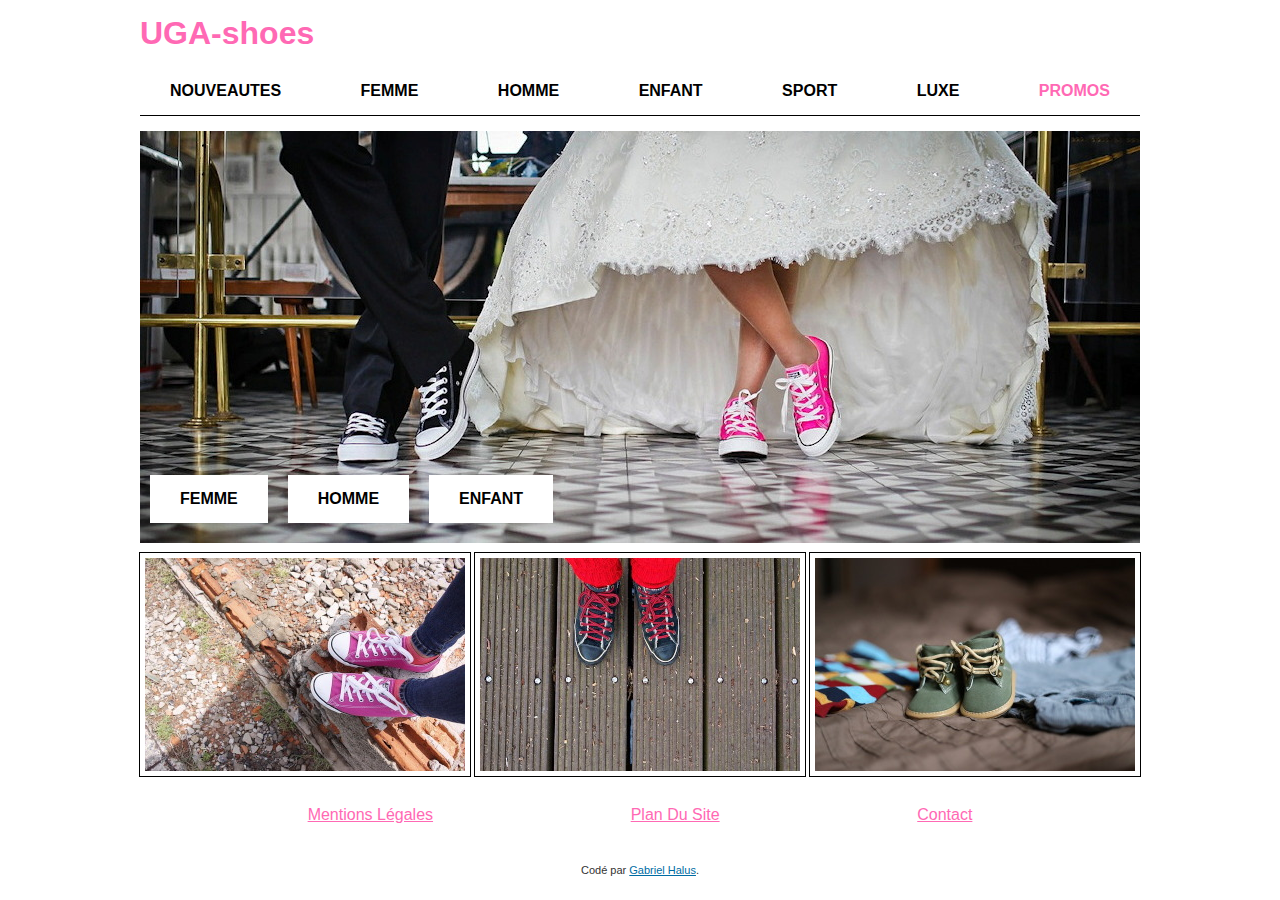
<file: index.html>
<!-- R1.02 - tp6 (préparation examen) -->
<!-- Partie 1 : shoes.html -->
<!-- Code par Gabriel Halus -->

<!DOCTYPE html>
<html lang="fr">
<head>
    <meta charset="UTF-8">
    <meta http-equiv="X-UA-Compatible" content="IE=edge">
    <meta name="viewport" content="width=device-width, initial-scale=1.0">

    <title>Shoes</title>

    <link rel="stylesheet" href="./styleShoes.css">
</head>
<body>
    
    <header>
        <h1>UGA-shoes</h1>
    </header>
    
    <nav>
        <ul>
            <li><a href="#">nouveautes</a></li>
            <li><a href="#">femme</a></li>
            <li><a href="#">homme</a></li>
            <li><a href="#">enfant</a></li>
            <li><a href="#">sport</a></li>
            <li><a href="#">luxe</a></li>
            <li><a class="active" href="#">promos</a></li>
        </ul>
    </nav>

    <section>
        <article>
            <img src="./images/couple-1000-412.jpg" alt="">
            <ul>
                <li><a href="#">femme</a></li>
                <li><a href="#">homme</a></li>
                <li><a href="#">enfant</a></li>
            </ul>
        </article>

        <div>
            <div class="img-hover-zoom">
                <a href="#"><img src="./images/femmes-320-213.jpg" alt=""></a>
            </div>

            <div class="img-hover-zoom">
                <a href="#"><img src="./images/hommes-320-213.jpg" alt=""></a>
            </div>

            <div class="img-hover-zoom">
                <a href="#"><img src="./images/enfants-320-213.jpg" alt=""></a>
            </div>
        </div>

    </section>

    <footer>
        <ul>
            <li><a href="#">mentions légales</a></li>
            <li><a href="#">plan du site</a></li>
            <li><a href="#">contact</a></li>
        </ul>
    </footer>





    
    <!-- Credits -->

    <div class="attributions">
        <p>Codé par <a href="https://github.com/gabrielhalus" target="_blank">Gabriel Halus</a>.</p>
    </div>

    <style>
        .attributions { font-size: 11px; color: #333; text-align: center; padding: 10px 0; }
        .attributions a { color: #006CA4; }
        .attributions a:hover { color: #006CA4; background: none; }
    </style>

</body>
</html>
</file>
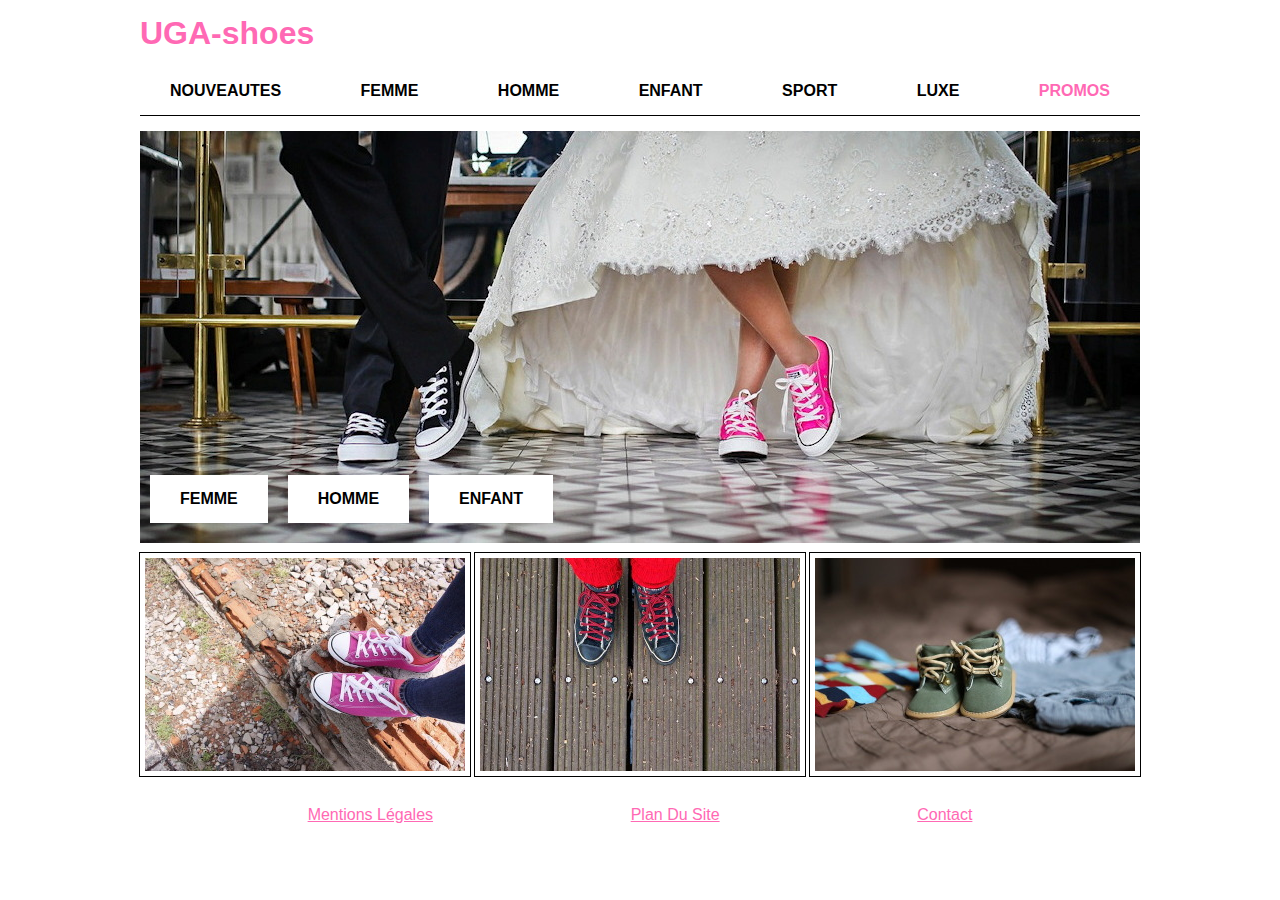
<file: shoes.html>
<!DOCTYPE html>
<html lang="fr">
<head>
    <meta charset="UTF-8">
    <meta http-equiv="X-UA-Compatible" content="IE=edge">
    <meta name="viewport" content="width=device-width, initial-scale=1.0">

    <title>Shoes</title>

    <link rel="stylesheet" href="styleShoes.css">
</head>
<body>
    
    <header>
        <h1>UGA-shoes</h1>
    </header>
    
    <nav>
        <ul>
            <li><a href="#">nouveautes</a></li>
            <li><a href="#">femme</a></li>
            <li><a href="#">homme</a></li>
            <li><a href="#">enfant</a></li>
            <li><a href="#">sport</a></li>
            <li><a href="#">luxe</a></li>
            <li><a class="active" href="#">promos</a></li>
        </ul>
    </nav>

    <section>
        <article>
            <img src="./couple-1000-412.jpg" alt="">
            <ul>
                <li><a href="#">femme</a></li>
                <li><a href="#">homme</a></li>
                <li><a href="#">enfant</a></li>
            </ul>
        </article>

        <div>
            <div class="img-hover-zoom">
                <a href="#"><img src="./femmes-320-213.jpg" alt=""></a>
            </div>

            <div class="img-hover-zoom">
                <a href="#"><img src="./hommes-320-213.jpg" alt=""></a>
            </div>

            <div class="img-hover-zoom">
                <a href="#"><img src="./enfants-320-213.jpg" alt=""></a>
            </div>
        </div>

    </section>

    <footer>
        <ul>
            <li><a href="#">mentions légales</a></li>
            <li><a href="#">plan du site</a></li>
            <li><a href="#">contact</a></li>
        </ul>
    </footer>

</body>
</html>
</file>
<file: styleShoes.css>
*, ::before, ::after {
    margin: 0;
    padding: 0;
    box-sizing: border-box;
}

body {
    width: 1000px;
    margin: 0 auto;

    font-family: Arial, Helvetica, sans-serif;
}

img {
    vertical-align: bottom;
}

/* Header */

header {
    margin: 15px 0;
}

h1 {
    color: hotpink;
}

/* Navigation */

nav {
    border-bottom: 1px solid black;
}

ul {
    list-style-type: none;

    display: flex;
    justify-content: space-between;
}

li a {
    color: black;
    text-decoration: none;
    text-transform: uppercase;
    font-weight: bold;
    
    display: block;
    padding: 15px 30px;
}

a.active {
    color: hotpink;
}

a:hover {
    color: white;
    background-color: black;
}

/* Main Content */

section {
    margin: 15px 0;
}

article {
    position: relative;
}

article ul {
    justify-content: start;
    gap: 20px;

    position: absolute;
    bottom: 20px;
    left: 10px;
}

article a {
    background-color: white;
}

section div {
    margin-top: 5px;
    
    display: flex;
    justify-content: space-between;
}

section div div {
    outline: 1px solid black;
    border: 5px solid white;
}

/* Zoom Animation */

.img-hover-zoom {
    height: 100%;
    overflow: hidden;
}

.img-hover-zoom img {
    transition: .3s ease;
}

.img-hover-zoom img:hover {
    scale: 1.2;
}

/* Footer */

footer {
    margin-bottom: 15px;
}

footer ul {
    justify-content: space-evenly;
}

footer a {
    color: hotpink;
    text-decoration: underline;
    text-transform: capitalize;
    font-weight: normal;
}
</file>
